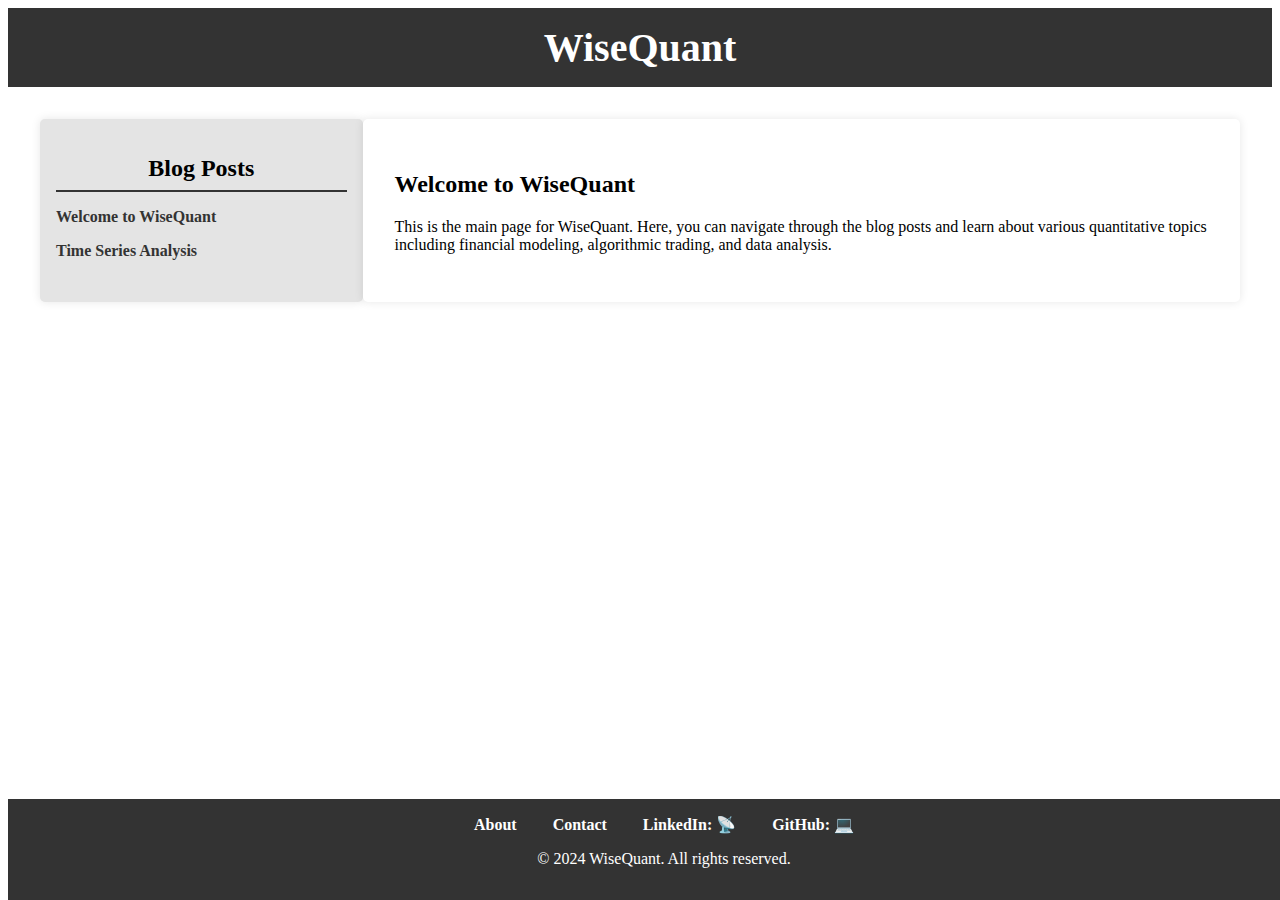
<file: index.html>
<!DOCTYPE html>
<html lang="en">
<head>
    <meta charset="UTF-8">
    <meta name="viewport" content="width=device-width, initial-scale=1.0">
    <title>WiseQuant</title>
    <link rel="stylesheet" href="style.css">
</head>
<body>
    <header>
        <h1>WiseQuant</h1>
    </header>

    <div class="content">
        <aside class="timeline">
            <h2>Blog Posts</h2>
            <ul>
                <li><a href="post1.html">Welcome to WiseQuant</a></li>
                <li><a href="post2.html">Time Series Analysis</a></li>
            </ul>
        </aside>

        <main>
            <section>
                <h2>Welcome to WiseQuant</h2>
                <p>This is the main page for WiseQuant. Here, you can navigate through the blog posts and learn about various quantitative topics including financial modeling, algorithmic trading, and data analysis.</p>
            </section>
        </main>
    </div>

<footer>
    <div class="footer-links">
        <a href="#about">About</a>
        <a href="contact.html">Contact</a>
        <a href="https://www.linkedin.com/in/marius-lotz-8a57b5247/">LinkedIn: &#x1F4E1;</a>
        <a href="https://github.com/WiseQuant">GitHub: &#x1F4BB;</a>
    <div>
<p>&copy; 2024 WiseQuant. All rights reserved.</p>     

</footer>




</body>
</html>
</file>
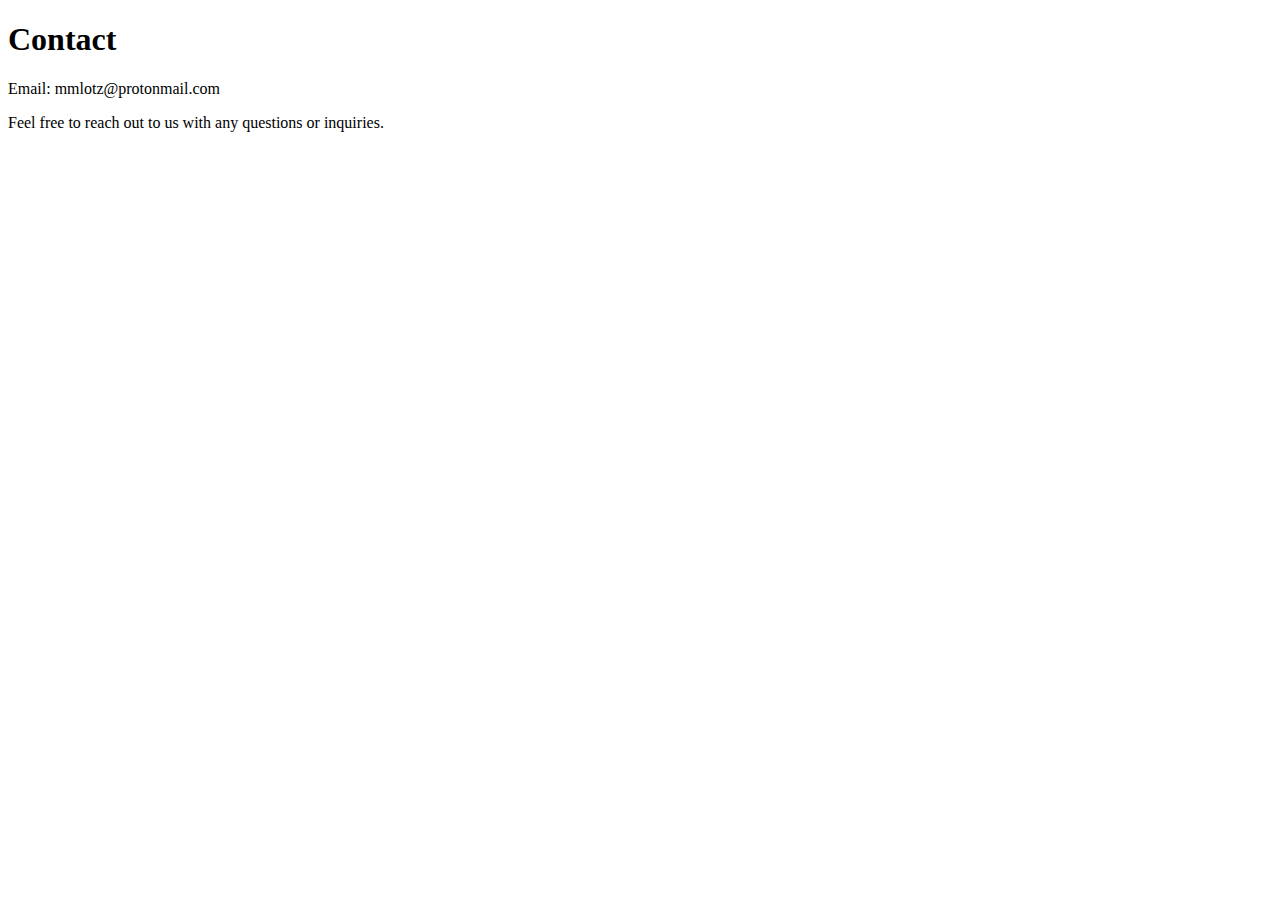
<file: contact.html>
<!DOCTYPE html>
<html lang="en">
<head>
    <meta charset="UTF-8">
    <meta name="viewport" content="width=device-width, initial-scale=1.0">
    <title>Contact</title>
    <link rel="stylesheet" href="style.css">
</head>
<body>
    <div class="container">
        <h1>Contact</h1>
        <div class="contact-info">
            <p class="email">Email: mmlotz@protonmail.com</p>
        </div>
        <p>Feel free to reach out to us with any questions or inquiries.</p>
    </div>
</body>
</html>
</file>
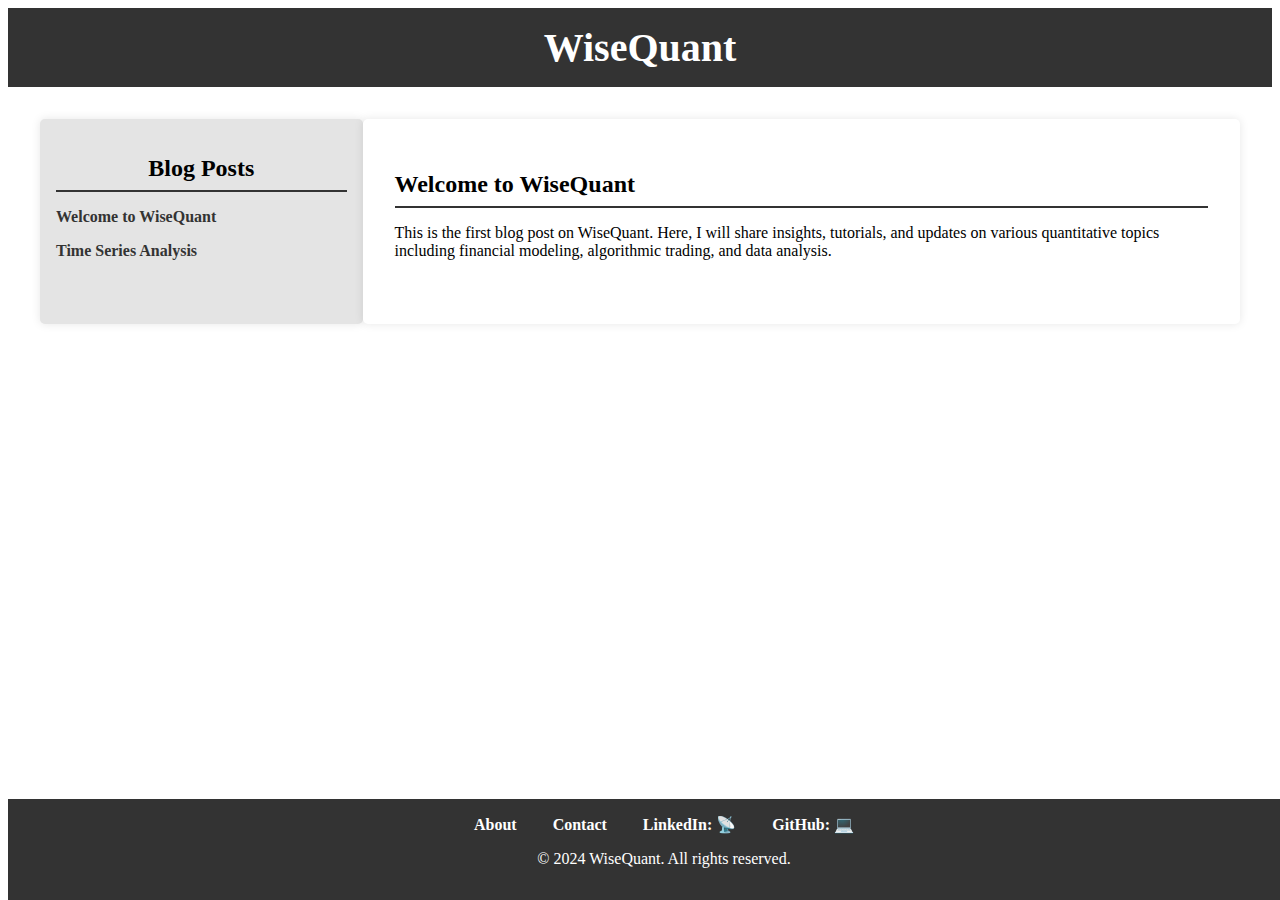
<file: post1.html>
<!DOCTYPE html>
<html lang="en">
<head>
    <meta charset="UTF-8">
    <meta name="viewport" content="width=device-width, initial-scale=1.0">
    <title>Welcome to WiseQuant</title>
    <link rel="stylesheet" href="style.css">
</head>
<body>
    <header>
        <h1>WiseQuant</h1>
    </header>

    <div class="content">
        <aside class="timeline">
            <h2>Blog Posts</h2>
            <ul>
                <li><a href="post1.html">Welcome to WiseQuant</a></li>
                <li><a href="post2.html">Time Series Analysis</a></li>
            </ul>
        </aside>

        <main>
            <section class="post">
                <h2>Welcome to WiseQuant</h2>
                <p>This is the first blog post on WiseQuant. Here, I will share insights, tutorials, and updates on various quantitative topics including financial modeling, algorithmic trading, and data analysis.</p>
            </section>
        </main>
    </div>

<footer>
    <div class="footer-links">
        <a href="#about">About</a>
        <a href="#contact">Contact</a>
        <a href="https://www.linkedin.com/in/marius-lotz-8a57b5247/">LinkedIn: &#x1F4E1;</a>
        <a href="https://github.com/WiseQuant">GitHub: &#x1F4BB;</a>
    <div>
<p>&copy; 2024 WiseQuant. All rights reserved.</p>     

</footer>




</body>
</html>
</file>
<file: style.css>
bbody {
    font-family: Arial, sans-serif;
    margin: 0;
    padding: 0;
    background-color: #f4f4f4;
    color: #333;
    line-height: 1.6;
}

header {
    background-color: #333;
    color: #fff;
    padding: 1rem 0;
    text-align: center;
}

header h1 {
    margin: 0;
    font-size: 2.5rem;
}

.content {
    display: flex;
    margin: 2rem;
}

.timeline {
    width: 25%;
    background: #e4e4e4;
    padding: 1rem;
    border-radius: 5px;
    box-shadow: 0 0 10px rgba(0, 0, 0, 0.1);
}

.timeline h2 {
    text-align: center;
    border-bottom: 2px solid #333;
    padding-bottom: 0.5rem;
    margin-bottom: 1rem;
}

.timeline ul {
    list-style: none;
    padding: 0;
}

.timeline ul li {
    margin: 1rem 0;
}

.timeline ul li a {
    text-decoration: none;
    color: #333;
    font-weight: bold;
}

main {
    width: 70%;
    padding: 2rem;
    background: #fff;
    border-radius: 5px;
    box-shadow: 0 0 10px rgba(0, 0, 0, 0.1);
}

.post {
    margin-bottom: 2rem;
}

.post h2 {
    border-bottom: 2px solid #333;
    padding-bottom: 0.5rem;
    margin-bottom: 1rem;
}

footer {
    text-align: center;
    padding: 1rem;
    background: #333;
    color: #fff;
    position: fixed;
    bottom: 0;
    width: 100%;
}

.footer-content {
    display: flex;
    justify-content: space-between;
    align-items: center;
}

.footer-links {
    display: inline-block;
}

.footer-links a {
    color: #fff;
    text-decoration: none;
    margin: 0 1rem;
    font-weight: bold;
}

.footer-links a:hover {
    text-decoration: underline;
}
</file>
